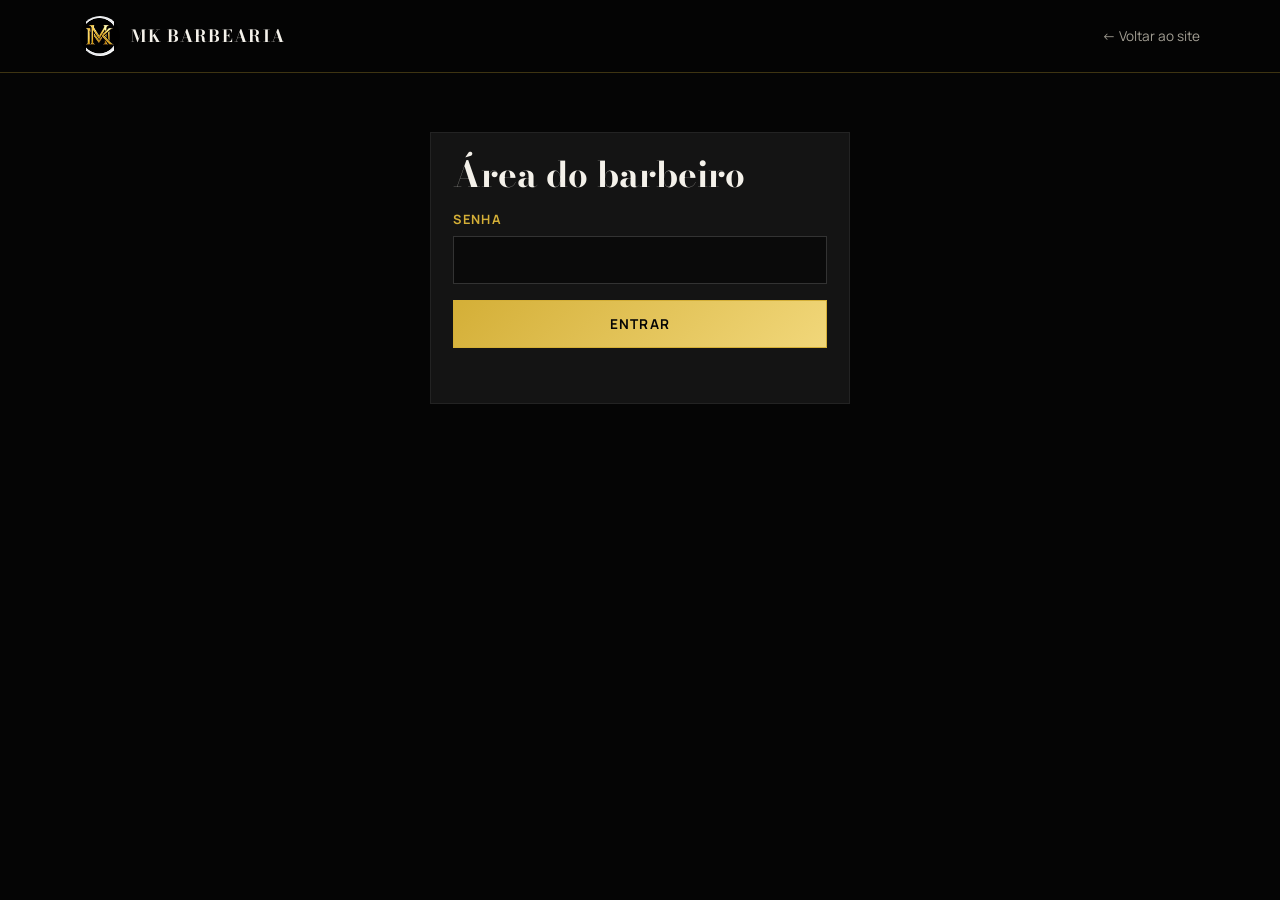
<file: public/painel.html>
<!DOCTYPE html>
<html lang="pt-BR">
<head>
<meta charset="utf-8">
<meta name="viewport" content="width=device-width, initial-scale=1, viewport-fit=cover">
<meta name="robots" content="noindex,nofollow">
<title>Painel do barbeiro | MK Barbearia</title>
<link rel="icon" type="image/png" href="images/logo.png">
<link rel="preconnect" href="https://fonts.googleapis.com">
<link rel="preconnect" href="https://fonts.gstatic.com" crossorigin>
<link href="https://fonts.googleapis.com/css2?family=Bodoni+Moda:opsz,wght@6..96,500;6..96,700&family=Manrope:wght@400;500;700&display=swap" rel="stylesheet">
<link rel="stylesheet" href="css/style.css">
<link rel="stylesheet" href="css/fila.css">
</head>
<body>
<header><div class="wrap"><nav aria-label="Principal">
  <a class="brand" href="index.html" aria-label="MK Barbearia — início">
    <img src="images/logo.png" alt="Logo MK Barbearia" width="40" height="40" style="border-radius:50%;object-fit:contain;background:#000">
    <span>MK BARBEARIA</span></a>
  
  <div class="links" style="display:flex"><a href="index.html">← Voltar ao site</a></div></nav></div></header>
<main class="pn"><div class="wrap">
  <div id="pnLogin" class="fila-box pn-login">
    <h1>Área do barbeiro</h1>
    <form id="pnForm">
      <label for="pnSenha">Senha</label>
      <input id="pnSenha" type="password" autocomplete="current-password" required>
      <button class="btn solid" type="submit">Entrar</button>
      <p id="pnMsg" class="fila-msg" role="status"></p>
    </form>
  </div>
  <div id="pnApp" hidden>
    <div class="pn-top"><h1>Fila de hoje</h1><span id="pnHoje" class="pn-hoje"></span><button id="pnSair" class="btn ghost" type="button">Sair</button></div>
    <button id="pnChamar" class="btn solid pn-chamar" type="button">Chamar próximo</button>
    <div id="pnAtual" class="fila-box pn-atual"></div>
    <h2 class="pn-h">Aguardando</h2>
    <ol id="pnLista" class="pn-lista"></ol>
    <p id="pnVazia" class="fila-vazia" hidden>Ninguém esperando.</p>
    <form id="pnAdd" class="pn-add"><input id="pnNome" type="text" maxlength="30" placeholder="Adicionar cliente (presencial)" aria-label="Nome do cliente"><button class="btn ghost" type="submit">Adicionar</button></form>
    <p id="pnErro" class="fila-msg" role="alert"></p>
  </div>
</div></main>
<script src="js/painel.js" defer></script>
</body>
</html>
</file>
<file: public/css/style.css>
:root{color-scheme:dark;--bg:#050505;--bg2:#0e0e0e;--card:#141414;--gold:#D4AF37;--gold2:#f1d77a;--txt:#f4f1ea;--mut:#a39f94;--line:rgba(212,175,55,.28);
--serif:"Bodoni Moda",Didot,Georgia,serif;--sans:Manrope,system-ui,-apple-system,Segoe UI,sans-serif;
box-sizing:border-box;padding-top:env(safe-area-inset-top,0px);padding-bottom:env(safe-area-inset-bottom,0px)}
*,*::before,*::after{box-sizing:inherit}
html{scroll-behavior:smooth;scroll-padding-top:calc(72px + env(safe-area-inset-top,0px))}
body{margin:0;background:var(--bg);color:var(--txt);font:400 1rem/1.65 var(--sans);overflow-x:hidden}
img{max-width:100%;display:block}
a{color:inherit}
:focus-visible{outline:2px solid var(--gold2);outline-offset:3px}
.wrap{width:min(1120px,100% - 2.5rem);margin-inline:auto}
section{padding:clamp(4rem,9vw,7rem) 0}
h1,h2,h3{font-family:var(--serif);font-weight:700;line-height:1.1;margin:0}
h2{font-size:clamp(1.9rem,5vw,3.2rem);letter-spacing:.01em;max-width:18ch}
p{margin:0}
.lead{color:var(--mut);max-width:56ch;margin-top:1rem}
/* régua: a assinatura visual */
.ruler{height:14px;background:repeating-linear-gradient(90deg,var(--gold) 0 1px,transparent 1px 10px) 0 100%/100% 6px no-repeat,repeating-linear-gradient(90deg,var(--gold) 0 1px,transparent 1px 50px) 0 100%/100% 14px no-repeat;opacity:.75;margin-bottom:2rem}
.btn{display:inline-flex;align-items:center;justify-content:center;gap:.5rem;min-height:48px;padding:.8rem 1.6rem;font:700 .85rem var(--sans);letter-spacing:.08em;text-transform:uppercase;text-decoration:none;border:1px solid var(--gold);cursor:pointer;transition:background .25s,color .25s,box-shadow .25s}
.btn.solid{background:linear-gradient(135deg,var(--gold),var(--gold2));color:#050505}
.btn.solid:hover{box-shadow:0 0 28px rgba(212,175,55,.45)}
.btn.ghost{background:transparent;color:var(--gold)}
.btn.ghost:hover{background:var(--gold);color:#050505}
/* nav */
header{position:fixed;inset:0 0 auto 0;z-index:50;padding-top:env(safe-area-inset-top,0px);background:rgba(5,5,5,.88);backdrop-filter:blur(10px);border-bottom:1px solid var(--line)}
nav{display:flex;align-items:center;justify-content:space-between;height:72px}
.brand{display:flex;align-items:center;gap:.7rem;text-decoration:none;font:700 1.05rem var(--serif);letter-spacing:.08em}
.brand svg{width:40px;height:40px}
.links{display:flex;gap:1.6rem;align-items:center}
.links a{text-decoration:none;font-size:.85rem;color:var(--mut);transition:color .2s}
.links a:hover{color:var(--gold2)}
.burger{display:none;background:none;border:1px solid var(--line);color:var(--gold);width:46px;height:46px;font-size:1.3rem;cursor:pointer}
@media(max-width:820px){.burger{display:block}.links{position:absolute;top:72px;left:0;right:0;flex-direction:column;background:#050505;padding:1.2rem 1.5rem 1.6rem;border-bottom:1px solid var(--line);display:none;align-items:flex-start}.links.open{display:flex}.links a{font-size:1rem}}
/* hero */
.hero{min-height:100svh;display:grid;align-items:center;padding:110px 0 70px;position:relative;background:radial-gradient(70% 60% at 80% 30%,rgba(212,175,55,.14),transparent 70%),#050505}
.hero .wrap{display:grid;grid-template-columns:1fr;gap:3rem;align-items:center}
.mono{font:700 clamp(.8rem,1.4vw,1rem) var(--sans);letter-spacing:.3em;color:var(--gold);text-transform:uppercase;margin-bottom:1rem}
.hero h1{font-size:clamp(3rem,10vw,6.6rem);letter-spacing:.02em;background:linear-gradient(180deg,var(--gold2),var(--gold) 55%,#8c6f17);-webkit-background-clip:text;background-clip:text;color:transparent}
.hero .tag{font:500 italic clamp(1.4rem,3vw,2rem) var(--serif);margin-top:1rem}
.hero .sub{color:var(--mut);margin-top:1rem;max-width:44ch}
.cta{display:flex;flex-wrap:wrap;gap:.9rem;margin-top:2rem}
.photo{aspect-ratio:4/5;border:1px solid var(--line);display:grid;place-items:center;text-align:center;padding:1.5rem;color:var(--mut);font-size:.85rem;background:linear-gradient(160deg,#181818,#0a0a0a);position:relative;overflow:hidden}
.photo::before{content:"";position:absolute;inset:12px;border:1px solid var(--line)}
.photo img{position:absolute;inset:0;width:100%;height:100%;object-fit:cover}
.photo svg{width:96px;margin:0 auto .8rem;display:block}
.scroll{position:absolute;bottom:22px;left:50%;translate:-50% 0;width:26px;height:44px;border:1.5px solid var(--gold);border-radius:14px;opacity:.8}
.scroll::after{content:"";position:absolute;left:50%;top:8px;width:4px;height:8px;margin-left:-2px;border-radius:2px;background:var(--gold);animation:dot 1.6s infinite}
@keyframes dot{0%{opacity:0;transform:translateY(0)}30%{opacity:1}100%{opacity:0;transform:translateY(14px)}}
@media(max-width:820px){.hero .wrap{grid-template-columns:1fr}.hero .photo{aspect-ratio:16/10;order:-1}}
/* serviços */
.sv{background:var(--bg2)}
.grid{display:grid;gap:1.2rem;margin-top:2.5rem;grid-template-columns:repeat(auto-fit,minmax(min(100%,300px),1fr))}
.card{background:var(--card);border:1px solid #232323;padding:1.6rem;display:flex;flex-direction:column;gap:.8rem;transition:border-color .3s,transform .3s}
.card:hover{border-color:var(--gold);transform:translateY(-4px)}
.card svg{width:44px;height:44px;stroke:var(--gold);fill:none;stroke-width:1.5;stroke-linecap:round;stroke-linejoin:round}
.card h3{font-size:1.45rem}
.card p{color:var(--mut);font-size:.95rem;flex:1}
.price{font:700 .8rem var(--sans);letter-spacing:.06em;color:var(--gold);border-top:1px solid var(--line);padding-top:.8rem}
/* sobre */
.about .wrap{display:grid;grid-template-columns:1fr;gap:3rem;align-items:center}
.about .stack{display:grid;grid-template-columns:1fr 1fr;gap:1rem}
.about .photo{aspect-ratio:3/4}.about .stack.one{grid-template-columns:1fr}
@media(max-width:820px){.about .wrap{grid-template-columns:1fr}}
/* galeria */
.gal{background:var(--bg2)}
.gg{display:grid;gap:.8rem;margin-top:2.5rem;grid-template-columns:repeat(auto-fill,minmax(min(100%,240px),1fr))}
.gi{aspect-ratio:4/5;border:1px solid #232323;background:#111;overflow:hidden;cursor:zoom-in;padding:0;display:block;width:100%;position:relative}
.gi img{width:100%;height:100%;object-fit:cover;transition:transform .5s}
.gi:hover img{transform:scale(1.08)}
.gi.empty{cursor:default;display:grid;place-items:center;color:#5b5848;font-size:.8rem;padding:1rem;text-align:center}
.note{margin-top:1.2rem;color:var(--mut);font-size:.85rem}
dialog{border:1px solid var(--gold);background:#000;padding:0;max-width:min(92vw,900px);max-height:90vh}
dialog::backdrop{background:rgba(0,0,0,.88)}
dialog img{max-height:84vh;width:auto;margin:auto}
dialog button{position:absolute;top:6px;right:6px;background:#000;color:var(--gold);border:1px solid var(--gold);width:44px;height:44px;font-size:1.3rem;cursor:pointer}
/* onde */
.info{list-style:none;padding:0;margin:1.8rem 0 2rem;display:grid;gap:.9rem}
.info li{display:flex;gap:1rem;border-bottom:1px solid #222;padding-bottom:.9rem}
.info b{min-width:7.5rem;color:var(--gold);font-weight:700}
.info span.todo{color:var(--mut);font-style:italic}
/* ig + avaliações */
.center{text-align:center}.center h2,.center .lead{margin-inline:auto}
.ig{background:var(--bg2)}
.ig .handle{font:700 clamp(1.6rem,5vw,2.6rem) var(--serif);color:var(--gold);margin:1rem 0}
.rev{border-block:1px solid var(--line)}
.stars{color:var(--gold);letter-spacing:.3em;font-size:1.3rem;margin-bottom:1rem}
.rev .cta{justify-content:center}
/* rodapé */
footer{background:#000;border-top:1px solid var(--gold);padding:3.5rem 0 2rem}
.fg{display:grid;gap:2.2rem;grid-template-columns:repeat(auto-fit,minmax(200px,1fr))}
footer h4{font:700 .8rem var(--sans);letter-spacing:.14em;text-transform:uppercase;color:var(--gold);margin:0 0 .8rem}
footer p,footer li,footer a{color:var(--mut);font-size:.92rem;text-decoration:none}
footer ul{list-style:none;padding:0;margin:0;display:grid;gap:.4rem}
footer a:hover{color:var(--gold2)}
.copy{margin-top:2.5rem;padding-top:1.2rem;border-top:1px solid #1d1d1d;color:#6d6a60;font-size:.8rem}
/* whatsapp */
.wa{position:fixed;right:max(18px,env(safe-area-inset-right,0px));bottom:calc(18px + env(safe-area-inset-bottom,0px));z-index:60;width:60px;height:60px;border-radius:50%;background:#25D366;display:grid;place-items:center;box-shadow:0 6px 24px rgba(0,0,0,.6);transition:transform .25s}
.wa:hover{transform:scale(1.08)}
.wa svg{width:32px;height:32px;fill:#fff}
@media(prefers-reduced-motion:reduce){*{animation:none!important;transition:none!important;scroll-behavior:auto!important}}
</file>
<file: public/css/fila.css>
[hidden]{display:none!important}
#fila{background:var(--bg)}
.fila-grid{display:grid;gap:1.2rem;margin-top:2.2rem;grid-template-columns:1fr 1fr}
@media(max-width:820px){.fila-grid{grid-template-columns:1fr}}
.fila-box{background:var(--card);border:1px solid #232323;padding:1.4rem}
.fila-box label{display:block;font:700 .8rem var(--sans);letter-spacing:.1em;text-transform:uppercase;color:var(--gold);margin-bottom:.5rem}
.fila-box input[type=text],.fila-box input[type=password],.pn-add input{width:100%;min-height:48px;padding:.7rem .9rem;background:#0a0a0a;border:1px solid #333;color:var(--txt);font:400 16px var(--sans);margin-bottom:1rem}
.fila-box input:focus,.pn-add input:focus{border-color:var(--gold);outline:none}
.fila-box .btn{width:100%}
.hp{position:absolute!important;left:-9999px;width:1px;height:1px;opacity:0}
.fila-msg{min-height:1.4em;margin-top:.8rem;font-size:.9rem;color:#e58b8b}
.fila-msg.ok{color:var(--gold2)}
.fila-now{color:var(--mut);font-size:.95rem;margin-bottom:1rem}
.fila-now b{color:var(--gold2);font-size:1.1rem}
.fila-lista,.pn-lista{list-style:none;margin:0;padding:0;display:grid;gap:.5rem}
.fila-lista li,.pn-lista li{display:flex;align-items:center;gap:.8rem;padding:.7rem .9rem;background:#0a0a0a;border:1px solid #222}
.fila-lista li:first-child,.pn-lista li:first-child{border-color:var(--gold)}
.fila-lista .n,.pn-lista .n{flex:none;width:30px;height:30px;border:1px solid var(--gold);color:var(--gold);display:grid;place-items:center;font:700 .85rem var(--sans);border-radius:50%}
.fila-lista em{color:var(--gold2);font-style:normal;font-size:.8rem}
.fila-lista .prox{margin-left:auto;font:700 .7rem var(--sans);letter-spacing:.08em;text-transform:uppercase;color:#050505;background:var(--gold);padding:.2rem .5rem}
.fila-lista .voce{background:rgba(212,175,55,.1)}
.fila-vazia,.fila-status{color:var(--mut);font-size:.85rem;margin-top:.8rem}
.fila-minha{border:1px solid var(--gold);background:rgba(212,175,55,.08);padding:1.1rem;margin-bottom:1.2rem;text-align:center}
.fila-minha strong{display:block;font:700 2.4rem/1.1 var(--serif);color:var(--gold2)}
.fila-minha p{color:var(--mut);margin:.4rem 0 .8rem;font-size:.95rem}
.fila-minha.vez{background:linear-gradient(135deg,var(--gold),var(--gold2));color:#050505}
.fila-minha.vez strong,.fila-minha.vez p{color:#050505}
.fila-minha button{background:none;border:0;color:var(--mut);text-decoration:underline;cursor:pointer;font:inherit;font-size:.85rem;min-height:44px}
/* painel */
.pn{padding:calc(100px + env(safe-area-inset-top,0px)) 0 4rem;min-height:100svh}
.pn-login{max-width:420px;margin:2rem auto}
.pn h1{font-size:clamp(1.6rem,5vw,2.2rem);margin-bottom:1rem}
.pn-top{display:flex;align-items:center;gap:1rem;flex-wrap:wrap;margin-bottom:1.2rem}
.pn-top h1{margin:0;flex:1}
.pn-top .btn{width:auto;min-height:42px;padding:.5rem 1.1rem}
.pn-hoje{color:var(--mut);font-size:.85rem}
.pn-chamar{width:100%;min-height:64px;font-size:1.05rem;margin-bottom:1.2rem}
.pn-atual{margin-bottom:1.5rem}
.pn-atual b{font:700 1.5rem var(--serif);color:var(--gold2);display:block;margin:.2rem 0 .9rem}
.pn-atual small{color:var(--mut);text-transform:uppercase;letter-spacing:.1em;font-size:.75rem}
.pn-h{font-size:1.3rem;margin-bottom:.8rem;max-width:none}
.pn-acoes{display:flex;gap:.5rem;flex-wrap:wrap}
.pn-acoes button,.pn-lista button{min-width:44px;min-height:44px;background:#141414;border:1px solid #333;color:var(--txt);cursor:pointer;font:700 .85rem var(--sans);padding:0 .8rem}
.pn-acoes button:hover,.pn-lista button:hover{border-color:var(--gold);color:var(--gold2)}
.pn-acoes .ok{background:var(--gold);color:#050505;border-color:var(--gold)}
.pn-lista li{flex-wrap:wrap}
.pn-lista .nm{flex:1;min-width:120px;word-break:break-word}
.pn-lista .bt{display:flex;gap:.4rem}
.pn-add{display:flex;gap:.6rem;margin-top:1.4rem}
.pn-add input{margin:0;flex:1}
.pn-add .btn{width:auto}
button:disabled{opacity:.5;cursor:wait}
</file>
